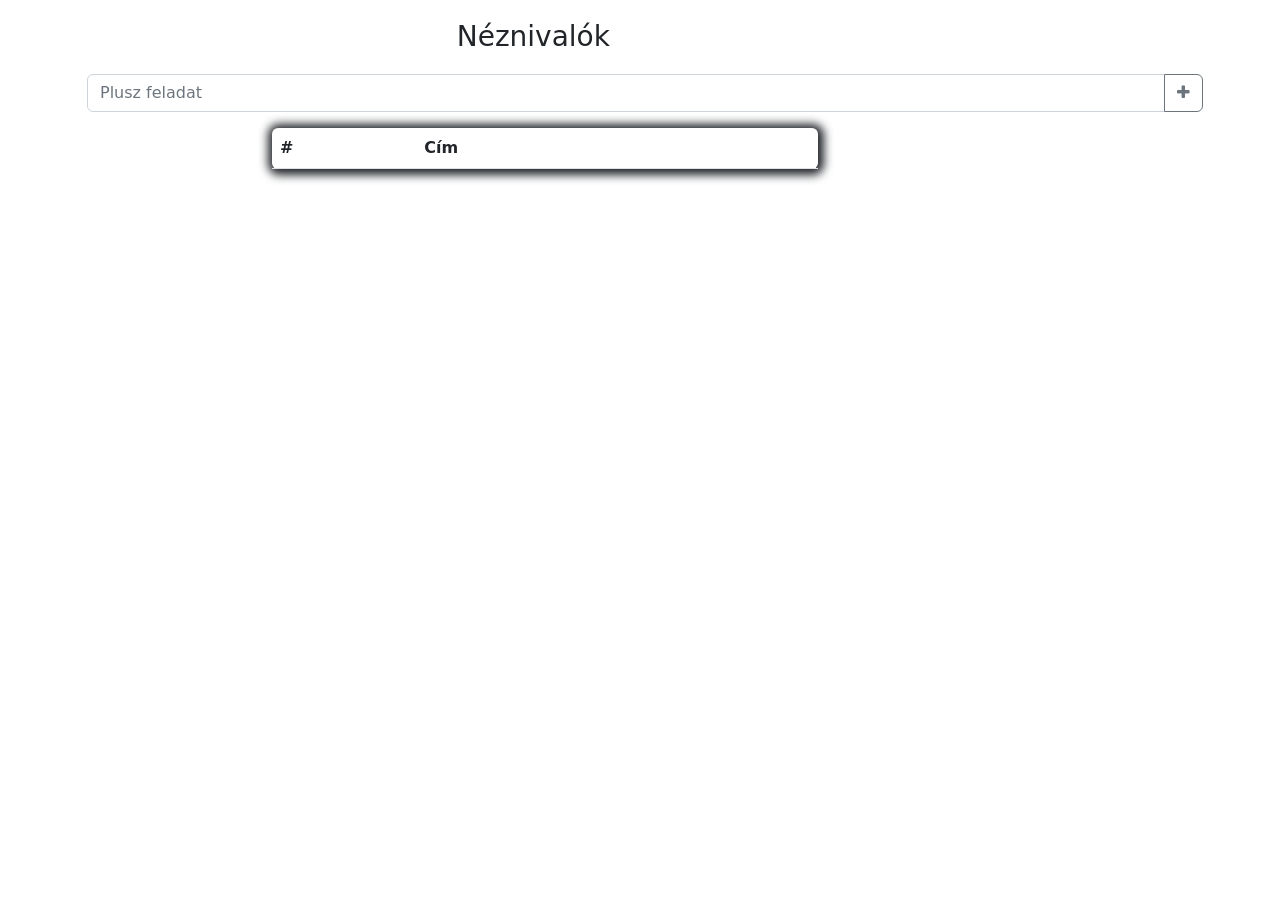
<file: index.html>
<!DOCTYPE html>
<html lang="en">
<head>
    <meta charset="UTF-8">
    <meta http-equiv="X-UA-Compatible" content="IE=edge">
    <meta name="viewport" content="width=device-width, initial-scale=1.0">
    <link rel="stylesheet" href="lib/bootstrap-5.2.0-beta1-dist/css/bootstrap.min.css">
    <link rel="stylesheet" href="node_modules/font-awesome/css/font-awesome.min.css">
    <link rel="stylesheet" href="css/style.css">
    <script src="https://ajax.googleapis.com/ajax/libs/jquery/3.6.0/jquery.min.js"></script>
    <title>Filmek</title>
</head>
<body>
    <div class="col-2"></div>
    <div id="title" class="col-10">
        <h3>Néznivalók</h1>
    </div>

    <div class="container">

        <div class="input-group mb-3">
            <input type="text" class="form-control" placeholder="Plusz feladat" aria-label="Film hozzáadás" aria-describedby="button-addon2">
            <button class="btn btn-outline-secondary" type="button" id="button-addon2"><i class="fa fa-plus" aria-hidden="true"></i></button>
        </div>

    </div>


    <div class="container">
        <div class="row">
            <div class="col-2"></div>
            <div class="col-6">
                <table id="userTable" class="table table-striped table-hover rounded">
                        <thead>
                            <tr>
                                <th>#</th>
                                <th>Cím</th>
                                <th></th>
                                <th></th>
                            </tr>
                        </thead>
                        <tbody>
                           
                        </tbody>
                </table>
            </div>
            <div class="col-2"></div>
        </div>
    </div>
    <script src="js/main.js"></script>
</body>
</html>
</file>
<file: css/style.css>
h3{
   text-align: center; 
   margin: 20px;
}
#userTable{
    box-shadow: 1px 1px 10px 5px;
}

.input-group{
    margin: 5px;
}

#button-addon2:hover{
    background-color: rgb(38, 215, 221);
}
</file>
